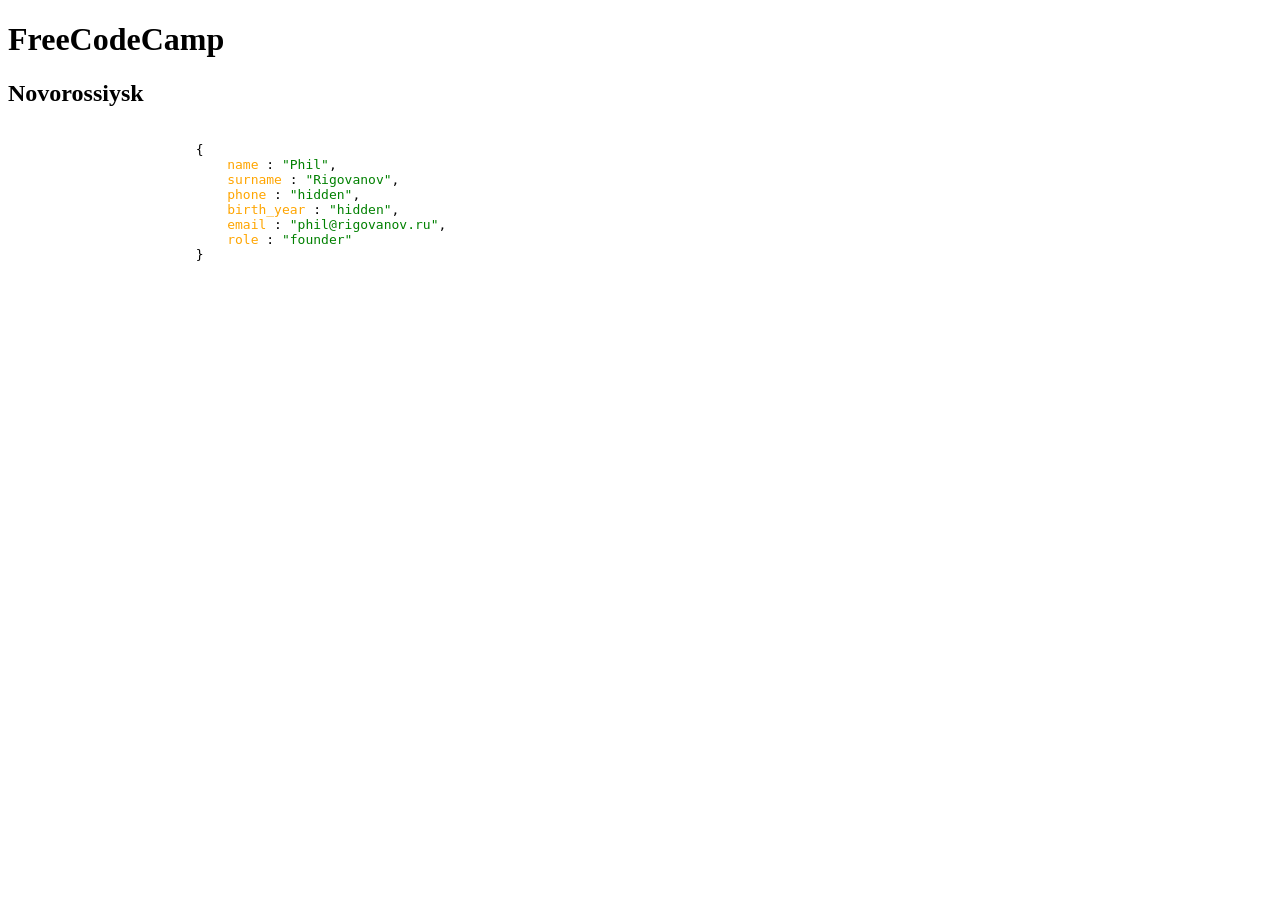
<file: participants/a1ip/index.html>
<!DOCTYPE html>
<html lang="en">
    <head>
        <meta charset="utf-8">
        <title>Phil Rigovanov Personal Page</title>
		<link rel="stylesheet" href="./style.css">
    </head>
    <body>
            <div class="header">
                <h1>FreeCodeCamp</h1>
                <h2>Novorossiysk</h2>			
            </div>
        <div id="business_card">
			<pre> 
			{
			    <span class="field">name</span> : <span class="value">"Phil"</span>,
			    <span class="field">surname</span> : <span class="value">"Rigovanov"</span>,
			    <span class="field">phone</span> : <span class="value">"hidden"</span>,
			    <span class="field">birth_year</span> : <span class="value">"hidden"</span>,
			    <span class="field">email</span> : <span class="value">"phil@rigovanov.ru"</span>,
			    <span class="field">role</span> : <span class="value">"founder"</span>
			}	
			</pre>
			</div>
    </body>
</html>
</file>
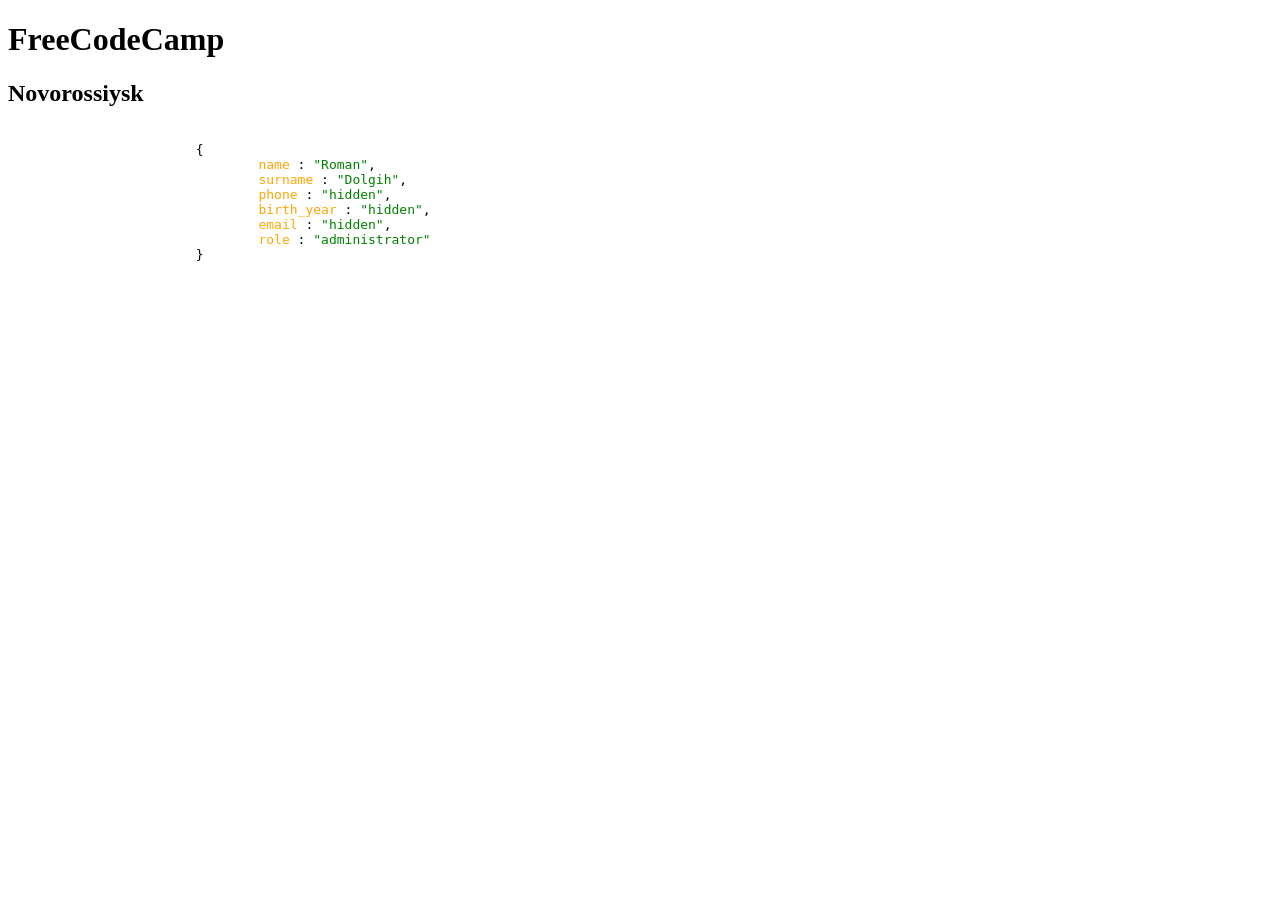
<file: participants/Roman-Dolgih/index.html>
<!DOCTYPE html>
<html lang="en">
    <head>
        <meta charset="utf-8">
        <title>Roman Dolgih Personal Page</title>
		<link rel="stylesheet" href="./style.css">
    </head>
    <body>
            <div class="header">
                <h1>FreeCodeCamp</h1>
                <h2>Novorossiysk</h2>			
            </div>
        <div id="business_card">
			<pre> 
			{
				<span class="field">name</span> : <span class="value">"Roman"</span>,
				<span class="field">surname</span> : <span class="value">"Dolgih"</span>,
				<span class="field">phone</span> : <span class="value">"hidden"</span>,
				<span class="field">birth_year</span> : <span class="value">"hidden"</span>,
				<span class="field">email</span> : <span class="value">"hidden"</span>,
				<span class="field">role</span> : <span class="value">"administrator"</span>
			}	
			</pre>
			</div>
    </body>
</html>
</file>
<file: participants/a1ip/style.css>
pre span.value {
	color: green
}

pre span.field {
	color: orange
}
</file>
<file: participants/Roman-Dolgih/style.css>
pre span.value {
	color: green
}

pre span.field {
	color: orange
}
</file>
